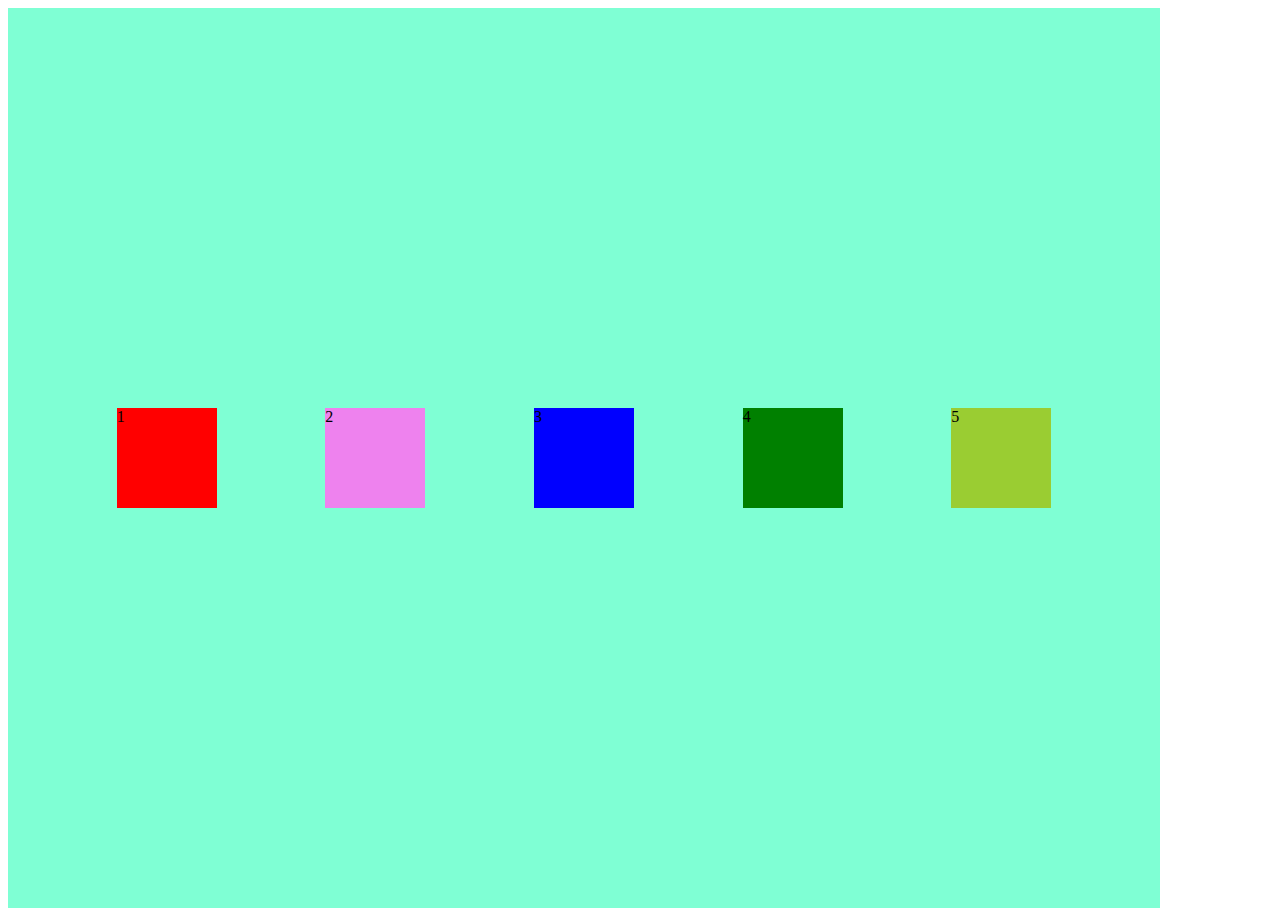
<file: ontap/b3.html>
<!DOCTYPE html>
<html lang="en">
<head>
    <meta charset="UTF-8">
    <meta name="viewport" content="width=device-width, initial-scale=1.0">
    <title>Flex box</title>
    <link rel="stylesheet" href="b3.css">
</head>
<body>
    <div class="container">
        <div class="box box1">1</div>
        <div class="box box2">2</div>
        <div class="box box3">3</div>
        <div class="box box4">4</div>
        <div class="box box5">5</div>
    </div>
</body>
</html>
</file>
<file: ontap/b3.css>
.box{
    width: 100px;
    height: 100px;
    
}

.box1{
    background-color: red;
}
.box2{
    background-color: violet;
}
.box3{
    background-color: blue;
}
.box4{
    background-color: green;
}
.box5{
    background-color: yellowgreen;
}

.container{
    margin: 0;
    width: 90vw;
    height: 100vh;
    background-color: aquamarine;

    display: flex;

    /* chiều căn row: ngang, column: dọc */
    flex-direction: row;

    /* căn theo chiều ngang : space-between, space-around, space-evenly, center */
    justify-content: space-evenly;

    /* căn theo chiều dọc */
    align-items: center;

    /* xuống dòng */
    flex-wrap: wrap;
}
</file>
